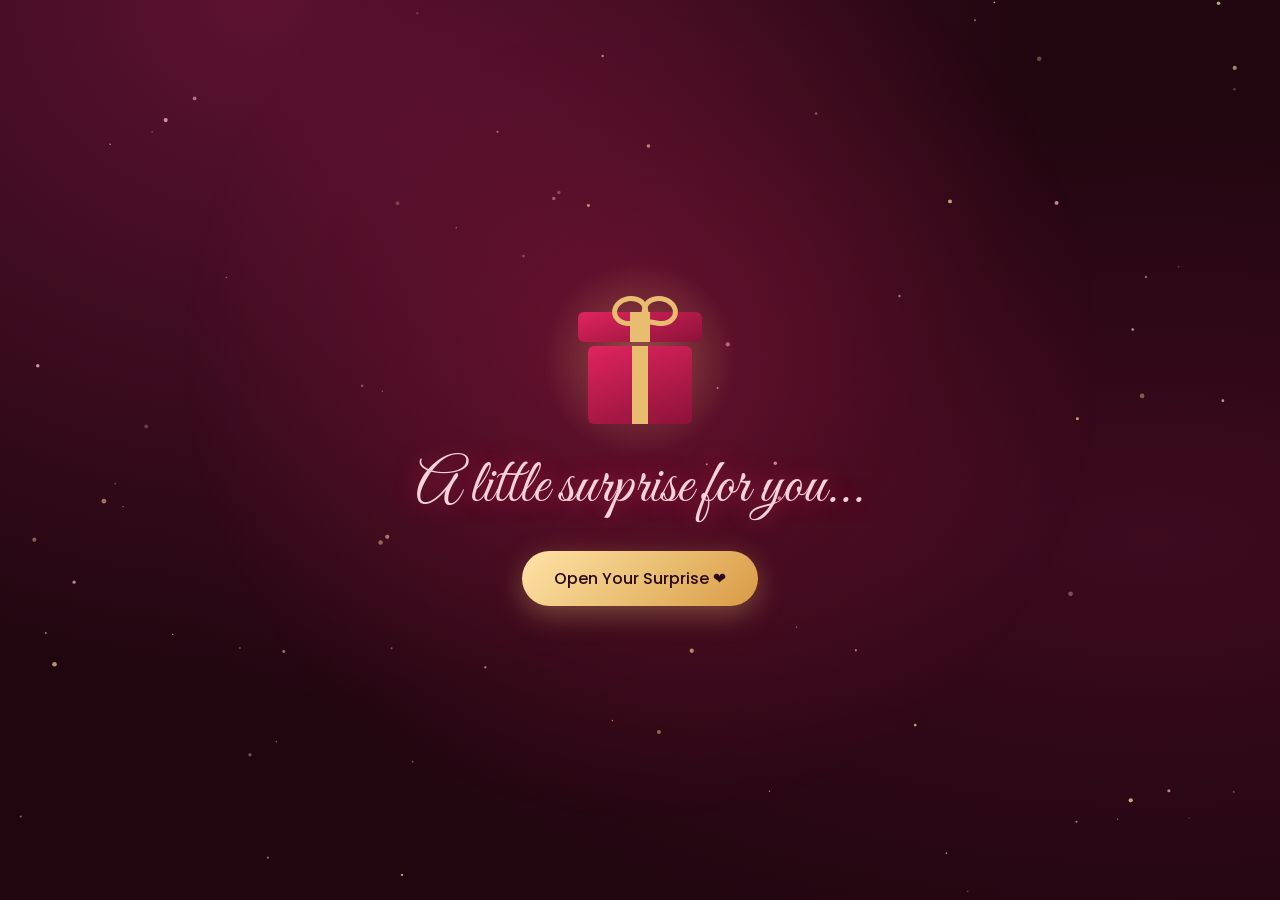
<file: index.html>
<!DOCTYPE html>
<html lang="en">
<head>
<meta charset="UTF-8">
<meta name="viewport" content="width=device-width, initial-scale=1">
<title>A Little Surprise For You ❤️</title>
<!-- Fonts: if offline or blocked, elegant fallbacks in style.css are used automatically -->
<link rel="preconnect" href="https://fonts.googleapis.com">
<link rel="preconnect" href="https://fonts.gstatic.com" crossorigin>
<link href="https://fonts.googleapis.com/css2?family=Cormorant+Garamond:ital,wght@0,400;0,600;1,400&family=Great+Vibes&family=Noto+Serif+Gujarati:wght@400;600&family=Poppins:wght@300;400;500&display=swap" rel="stylesheet">
<link rel="stylesheet" href="style.css">
</head>
<body class="locked">

<canvas id="fx" aria-hidden="true"></canvas>
<div id="hearts" class="layer" aria-hidden="true"></div>
<div id="petals" class="layer" aria-hidden="true"></div>
<canvas id="confetti" aria-hidden="true"></canvas>

<!-- ================= 1. OPENING SCREEN ================= -->
<section id="intro" aria-label="Opening surprise">
  <div id="introHearts" class="layer" aria-hidden="true"></div>
  <div class="intro-inner">
    <div class="gift" aria-hidden="true">
      <div class="lid"></div>
      <div class="box"></div>
      <div class="glow"></div>
    </div>
    <p class="intro-text">A little surprise for you...</p>
    <button id="openBtn" class="btn" type="button">Open Your Surprise ❤️</button>
  </div>
</section>

<!-- ================= MAIN PAGE ================= -->
<main id="main" hidden>

 
  <!-- 3. HERO -->
  <section class="hero" id="top">
    <div class="orb o1" aria-hidden="true"></div>
    <div class="orb o2" aria-hidden="true"></div>
    <div class="glass hero-card reveal">
      <h1 id="mainHeading" tabindex="-1">Happy Birthday, <br>My Special One ❤️</h1>
      <!-- REPLACE "Your Name" with their name -->
      <p class="for"><span class="person-name">Rajan</span></p>
      <div class="big-heart" aria-hidden="true">❤</div>
      <a class="scroll" href="#letter">Scroll down ↓</a>
    </div>
  </section>

  <!-- 4. LETTER -->
  <section id="letter" class="section">
    <h2 class="script reveal">A Letter From My Heart</h2>
    <article class="letter reveal">
      <div class="seal" aria-hidden="true">❤</div>
      <p class="dear">My dearest <span class="person-name">Rajan</span>,</p>
      <div class="letter-body">
        <!-- ADD YOUR PERSONAL BIRTHDAY MESSAGE HERE -->
        <p>🥹❤️ ખબર નહીં કે હું તને કેટલી વાર કહું છું કે તું મારા માટે special છે, પણ સાચું કહું તો તું મારા માટે words કરતાં પણ ઘણો વધારે special છે. 🫶🏻💗</p>
        <p>💗 તારી સાથે વાત કરીને જે happiness મળે છે ને, એ honestly કંઈક અલગ જ છે. ક્યારેક તારી સાથેની નાની-નાની વાતો પણ મારા ચહેરા પર એક સુંદર smile લાવી દે છે. ✨🥹</p>
        <p>🧿 હું બસ એટલું જ ઈચ્છું છું કે તારી life માં જ્યારે પણ કોઈ difficult time આવે, ત્યારે તારી પાસે દરેક situation face કરવાની strength હોય અને તને હંમેશાં ખુશ રહેવાનું કોઈ ને કોઈ reason મળતું રહે. ❤️🫂</p>
        <p>🫶🏻 તને કદાચ ખબર પણ નહીં હોય કે તું મારા માટે કેટલો important છે, પણ I genuinely want to see you happy, successful and smiling always. તારા ચહેરા પર smile રહે અને તારા બધા સપનાં ધીમે-ધીમે પૂરાં થાય, બસ એવી જ wish છે મારી. 🥹💗✨</p>
        <p>❤️ And lastly, thank you for being YOU. દુનિયામાં ઘણા લોકો હશે, પણ તારા જેવી special place દરેક કોઈ નથી લઈ શકતું. તારી પોતાની એક અલગ જ જગ્યા છે મારા દિલમાં, જે હંમેશાં special રહેશે. 🫶🏻♾️❤️</p>
        <p class="break">🤭❤️ હા, ખબર છે કે હું ક્યારેક ક્યારેક તને હેરાન કરું છું, તારી સાથે ઝઘડું છું, તારા પર ગુસ્સો કરું છું અને ક્યારેક તો વગર કોઈ વાતે પણ તને પરેશાન કરું છું. 😂😭</p>
        <p>પણ શું કરું, તને હેરાન કર્યા વગર મારું ચાલે જ નહીં! 🤭😂❤️</p>
        <p>🥹💗 આપણે ગમે એટલું ઝઘડીએ, એકબીજાને ગમે એટલા હેરાન કરીએ, પણ આ બધી નાની-નાની નોકઝોક વચ્ચે પણ તું મારા માટે હંમેશાં special જ રહીશ. 🫶🏻❤️</p>
        <p>કારણ કે આખરે, તારી સાથેની આ નાની-નાની વાતો, મસ્તી અને ઝઘડાઓ જ તો યાદગાર બને છે. 🤭💗</p>
        <p>So, Happy Birthday to my Special One! 🎂❤️ બસ હંમેશાં આવો જ રહેજે, ખુશ રહેજે અને તારા આ beautiful smile સાથે બધાનું દિલ જીતતો રહેજે. 🥹🫶🏻💗♾️</p>
        <!-- END OF PERSONAL MESSAGE -->
      </div>
      <!-- REPLACE the sign-off below -->
      <p class="sign">Forever yours,<br><span class="script">Hetvi</span></p>
    </article>
  </section>

  

  <!-- 6. CAKE -->
  <section id="cake" class="section center">
    <h2 class="script reveal">Make a Wish</h2>
    <div class="cake" id="cakeBox" aria-hidden="true">
      <div class="candles">
        <i class="candle"><b class="flame"></b><u class="smoke"></u></i>
        <i class="candle"><b class="flame"></b><u class="smoke"></u></i>
        <i class="candle"><b class="flame"></b><u class="smoke"></u></i>
      </div>
      <div class="tier t2"></div>
      <div class="tier t1"></div>
      <div class="plate"></div>
    </div>
    <button id="wishBtn" class="btn" type="button" aria-pressed="false">Make a Wish 🎂</button>
    <!-- EDIT the wish message shown after the candles go out -->
    <p id="wishText" class="wish" role="status" aria-live="polite" hidden>May every wish in your heart come true this year, and always. ✨</p>
  </section>

  
  <!-- 8. FINALE -->
  <section id="finale" class="section center">
    <div class="big-heart beat" aria-hidden="true">❤</div>
    <h2 class="script final reveal">No matter how many birthdays come, you will always be special to me ❤️</h2>
    <button id="hugBtn" class="btn" type="button">One Last Hug 🤍</button>
    <p id="hugText" class="wish" role="status" aria-live="polite" hidden>Sending you the warmest, tightest hug. 🤍</p>
    <footer>Happy Birthday, <span class="person-name">Rajan</span> ❤️</footer>
  </section>
</main>

<script src="script.js"></script>
</body>
</html>
</file>
<file: style.css>
/* Palette — change these to restyle everything */
:root{
  --bg:#1f060f; --burg:#4a0d24; --rose:#e0245e; --blush:#f9d3dc; --gold:#e9bd70; --ink:#fff1f4;
  --script:'Great Vibes','Brush Script MT',cursive;
  --sans:'Poppins',system-ui,-apple-system,'Segoe UI',sans-serif;
  --serif:'Cormorant Garamond',Georgia,'Times New Roman',serif;
}
*{box-sizing:border-box;margin:0;padding:0}
html{scroll-behavior:smooth}
body{font-family:var(--sans);color:var(--ink);line-height:1.7;overflow-x:hidden;
  background:radial-gradient(ellipse at 20% 0%,#5c1230 0%,transparent 55%),radial-gradient(ellipse at 90% 60%,#3d0a1e 0%,transparent 60%),var(--bg);
  background-attachment:fixed}
body.locked{overflow:hidden}
[hidden]{display:none!important}
:focus-visible{outline:3px solid var(--gold);outline-offset:3px}
#fx,#confetti{position:fixed;inset:0;width:100%;height:100%;pointer-events:none}
#fx{z-index:0}#confetti{z-index:70}
.layer{position:fixed;inset:0;overflow:hidden;pointer-events:none;z-index:1}
#introHearts{z-index:51}
.script{font-family:var(--script);font-weight:400;color:var(--blush);text-shadow:0 0 24px rgba(224,36,94,.55)}

/* buttons */
.btn{font:500 1rem var(--sans);color:#2a0a14;border:0;cursor:pointer;padding:.95rem 2rem;border-radius:999px;
  background:linear-gradient(135deg,#ffe3a8,var(--gold) 55%,#d99a45);box-shadow:0 8px 28px rgba(233,189,112,.35);
  transition:transform .25s,box-shadow .25s}
.btn:hover{transform:translateY(-3px) scale(1.03);box-shadow:0 14px 36px rgba(233,189,112,.55)}
.btn:active{transform:scale(.98)}
.btn:disabled{opacity:.7;cursor:default}

/* intro */
#intro{position:fixed;inset:0;z-index:50;display:grid;place-items:center;text-align:center;padding:1.5rem;
  background:radial-gradient(circle at 50% 40%,rgba(224,36,94,.28),transparent 55%);
  transition:opacity 1.1s ease,transform 1.1s ease,filter 1.1s ease}
#intro.leaving{opacity:0;transform:scale(1.15);filter:blur(10px)}
.intro-inner{position:relative;z-index:52;display:flex;flex-direction:column;align-items:center;gap:1.6rem}
.intro-text{line-height:1.25;font-family:var(--script);font-size:clamp(2.2rem,8vw,3.8rem);color:var(--blush);text-shadow:0 0 22px rgba(224,36,94,.6)}
.gift{position:relative;width:130px;height:130px;animation:bob 3s ease-in-out infinite}
.gift .box,.gift .lid{position:absolute;left:50%;transform:translateX(-50%);
  background:linear-gradient(90deg,transparent 42%,var(--gold) 42% 58%,transparent 58%),linear-gradient(160deg,#e0245e,#8c1239)}
.gift .box{bottom:0;width:104px;height:78px;border-radius:6px}
.gift .lid{top:18px;width:124px;height:30px;border-radius:6px;transition:transform .8s cubic-bezier(.3,1.6,.5,1);z-index:2}
.gift .lid::before,.gift .lid::after{content:"";position:absolute;top:-16px;width:26px;height:20px;border:5px solid var(--gold);border-radius:50% 50% 0 50%}
.gift .lid::before{left:calc(50% - 28px);transform:rotate(-10deg)}
.gift .lid::after{left:calc(50% + 2px);transform:scaleX(-1) rotate(-10deg)}
.gift .glow{position:absolute;inset:-40px;background:radial-gradient(circle,rgba(233,189,112,.35),transparent 65%);z-index:-1}
#intro.opening .lid{transform:translate(-50%,-60px) rotate(-14deg)}
@keyframes bob{50%{transform:translateY(-10px)}}

/* floating hearts / petals */
.fh{position:absolute;bottom:-40px;color:var(--rose);opacity:0;animation:rise linear forwards;text-shadow:0 0 12px rgba(224,36,94,.7)}
@keyframes rise{10%{opacity:.75}100%{opacity:0;transform:translate(var(--dx),-110vh) rotate(var(--r))}}
.petal{position:absolute;top:-30px;width:14px;height:18px;border-radius:150% 0 150% 0;opacity:.8;
  background:linear-gradient(135deg,#ffb3c6,#e0245e);animation:fall linear forwards}
@keyframes fall{100%{transform:translate(var(--dx),110vh) rotate(var(--r))}}
.burst{position:fixed;z-index:80;pointer-events:none;animation:burst 2.6s ease-out forwards}
@keyframes burst{100%{opacity:0;transform:translate(var(--dx),var(--dy)) scale(1.4) rotate(var(--r))}}
.spark{position:fixed;z-index:90;pointer-events:none;width:10px;height:10px;margin:-5px;border-radius:50%;
  background:radial-gradient(circle,#fff,var(--gold) 50%,transparent 70%);animation:spark .8s forwards}
@keyframes spark{100%{opacity:0;transform:translateY(14px) scale(.2)}}

/* layout */
main{position:relative;z-index:2;animation:fadein 1.4s ease both}
@keyframes fadein{from{opacity:0;transform:scale(.97)}}
.section{max-width:1100px;margin:0 auto;padding:5rem 1.25rem}
.section.center{text-align:center}
.section h2.script{font-size:clamp(2.4rem,7vw,4rem);text-align:center;margin-bottom:2.5rem;line-height:1.2}
.glass{background:linear-gradient(145deg,rgba(255,255,255,.12),rgba(255,255,255,.04));border:1px solid rgba(249,211,220,.22);
  backdrop-filter:blur(14px);-webkit-backdrop-filter:blur(14px);box-shadow:0 20px 60px rgba(0,0,0,.35)}
.reveal{opacity:0;transform:translateY(28px);transition:opacity 1s ease,transform 1s ease}
.reveal.in{opacity:1;transform:none}

/* hero */
.hero{min-height:100svh;display:grid;place-items:center;padding:2rem 1.25rem;position:relative;overflow:hidden}
.orb{position:absolute;border-radius:50%;filter:blur(60px);opacity:.55}
.o1{width:320px;height:320px;background:var(--rose);top:8%;left:-6%}
.o2{width:280px;height:280px;background:var(--gold);bottom:6%;right:-4%;opacity:.3}
.hero-card{position:relative;text-align:center;padding:clamp(2rem,6vw,4rem) clamp(1.25rem,5vw,4rem);border-radius:32px;max-width:760px;width:100%}
.hero h1{font-family:var(--script);font-weight:400;font-size:clamp(2.8rem,10vw,5.6rem);line-height:1.15;color:var(--blush);text-shadow:0 0 30px rgba(224,36,94,.6)}
.for{margin-top:1rem;font-size:1.1rem;color:var(--gold)}
.person-name{font-family:var(--script);font-size:1.5em;color:var(--gold)}
.big-heart{font-size:3.5rem;color:var(--rose);margin:1rem 0;text-shadow:0 0 30px var(--rose);animation:beat 3.4s ease-in-out infinite}
.scroll{color:var(--blush);text-decoration:none;font-size:.9rem;opacity:.8}
@keyframes beat{0%,40%,100%{transform:scale(1)}20%{transform:scale(1.18)}60%{transform:scale(1.1)}}

/* letter */
.letter{position:relative;max-width:760px;margin:0 auto;padding:clamp(2.2rem,6vw,4rem) clamp(1.25rem,6vw,4rem);border-radius:10px;color:#4a1a28;
  background:repeating-linear-gradient(transparent 0 33px,rgba(180,90,110,.12) 33px 34px),linear-gradient(160deg,#fff4e6,#fbd9df);
  border:2px solid var(--gold);box-shadow:0 0 0 8px rgba(233,189,112,.12),0 30px 70px rgba(0,0,0,.5)}
.seal{position:absolute;top:-26px;left:50%;transform:translateX(-50%);width:52px;height:52px;border-radius:50%;display:grid;place-items:center;
  background:radial-gradient(circle at 35% 30%,#ff6b94,#a50d3b);color:#ffd3de;font-size:1.4rem;box-shadow:0 6px 16px rgba(0,0,0,.4)}
.letter .dear{font-family:var(--serif);font-size:1.5rem;font-weight:600;margin-bottom:1rem}
.letter-body{font-family:'Noto Serif Gujarati',var(--serif);font-size:clamp(1.02rem,3.3vw,1.2rem);line-height:2;user-select:text}
.letter-body p{margin-bottom:1.1rem}
.letter.in .letter-body{animation:soft 2.2s ease both}
.letter-body p.break{margin-top:2rem}
@keyframes soft{from{opacity:0;filter:blur(6px)}}
.sign{font-family:var(--serif);margin-top:1.5rem;text-align:right;font-size:1.2rem}
.sign .script{font-size:2.2rem;color:#a50d3b;text-shadow:none}

/* gallery */
.gallery{display:grid;grid-template-columns:repeat(auto-fit,minmax(220px,1fr));gap:2rem 1.5rem}
.polaroid{background:#fff6f0;padding:12px 12px 16px;border-radius:6px;color:#4a1a28;box-shadow:0 16px 40px rgba(0,0,0,.45);transition:transform .4s,opacity 1s}
.polaroid:nth-child(odd){rotate:-2deg}.polaroid:nth-child(even){rotate:2deg}
.polaroid:hover{transform:translateY(-8px) scale(1.03);rotate:0deg}
.photo{position:relative;aspect-ratio:4/5;overflow:hidden;border-radius:3px;background:linear-gradient(150deg,#8c1239,#e0245e 60%,#e9bd70)}
.photo img{position:absolute;inset:0;width:100%;height:100%;object-fit:cover}
.photo .ph{position:absolute;inset:0;display:grid;place-items:center;text-align:center;font-size:.8rem;color:#ffe9ee;padding:1rem}
.photo:not(.noimg) .ph{display:none}
.photo.noimg img{display:none}
figcaption{font-family:var(--script);font-size:1.5rem;text-align:center;margin-top:.7rem}

/* cake */
.cake{position:relative;width:220px;height:230px;margin:2rem auto 2.2rem}
.tier,.plate{position:absolute;left:50%;transform:translateX(-50%);border-radius:14px}
.t1{bottom:16px;width:220px;height:80px;background:linear-gradient(#ffd3de 0 24%,#c2185b 24%);border-radius:14px 14px 10px 10px}
.t2{bottom:96px;width:150px;height:66px;background:linear-gradient(#fff0f3 0 26%,#e0245e 26%)}
.t1::before,.t2::before{content:"";position:absolute;left:0;right:0;top:0;height:18px;border-radius:14px 14px 40% 40%;
  background:radial-gradient(circle at 10px 100%,transparent 8px,transparent 9px)}
.plate{bottom:4px;width:250px;height:14px;background:linear-gradient(var(--gold),#b9812f);border-radius:50%}
.candles{position:absolute;bottom:160px;left:50%;transform:translateX(-50%);display:flex;gap:30px;z-index:2}
.candle{position:relative;display:block;width:10px;height:44px;border-radius:3px;background:repeating-linear-gradient(45deg,#fff 0 6px,var(--rose) 6px 12px)}
.flame{position:absolute;left:50%;top:-24px;width:14px;height:24px;margin-left:-7px;border-radius:50% 50% 50% 50%/65% 65% 35% 35%;
  background:radial-gradient(circle at 50% 70%,#fff6c8,#ffc94d 50%,#ff7a2f);box-shadow:0 0 18px 6px rgba(255,190,80,.7);
  transform-origin:50% 100%;animation:flick .9s ease-in-out infinite alternate;transition:opacity .5s,transform .5s}
@keyframes flick{to{transform:scale(1.08,.94) rotate(3deg)}}
.smoke{position:absolute;left:50%;top:-10px;width:6px;height:6px;margin-left:-3px;border-radius:50%;background:rgba(255,255,255,.5);opacity:0}
.cake.out .flame{opacity:0;transform:scale(0);animation:none}
.cake.out .smoke{animation:smoke 2s ease-out forwards}
.cake.out .candle:nth-child(2) .smoke{animation-delay:.15s}.cake.out .candle:nth-child(3) .smoke{animation-delay:.3s}
@keyframes smoke{0%{opacity:.7}100%{opacity:0;transform:translateY(-50px) scale(4)}}
.wish{margin:1.5rem auto 0;max-width:520px;font-family:var(--serif);font-size:1.5rem;color:var(--gold);animation:soft 1.2s ease both}

/* reasons */
.cards{display:grid;grid-template-columns:repeat(auto-fit,minmax(230px,1fr));gap:1.5rem}
.card{padding:2rem 1.5rem;border-radius:22px;text-align:center;transition:transform .35s,border-color .35s}
.card:hover{transform:translateY(-6px);border-color:var(--gold)}
.ico{display:block;font-size:2rem;color:var(--gold);margin-bottom:.6rem}
.card h3{font-family:var(--serif);font-size:1.6rem;color:var(--blush);margin-bottom:.4rem}
.card p{font-size:.95rem;color:#f0d6dc}

/* finale */
.final{font-size:clamp(2rem,6vw,3.2rem)!important;line-height:1.35;margin:1rem auto 2rem!important;max-width:820px}
footer{margin-top:4rem;color:var(--blush);font-size:.9rem;opacity:.85}

/* music */
.music{position:fixed;top:max(12px,env(safe-area-inset-top));right:12px;z-index:60;font:400 .85rem var(--sans);color:var(--ink);cursor:pointer;
  padding:.6rem 1rem;border-radius:999px;border:1px solid rgba(249,211,220,.4);background:rgba(74,13,36,.7);backdrop-filter:blur(8px);transition:background .25s}
.music:hover,.music[aria-pressed="true"]{background:rgba(224,36,94,.55)}

@media (max-width:480px){.gift{transform:scale(.9)}.music{font-size:.75rem;padding:.5rem .8rem}.cake{transform:scale(.9)}}
@media (prefers-reduced-motion:reduce){
  html{scroll-behavior:auto}
  *,*::before,*::after{animation-duration:.01ms!important;animation-iteration-count:1!important;transition-duration:.01ms!important}
  .reveal{opacity:1;transform:none}
}
</file>
